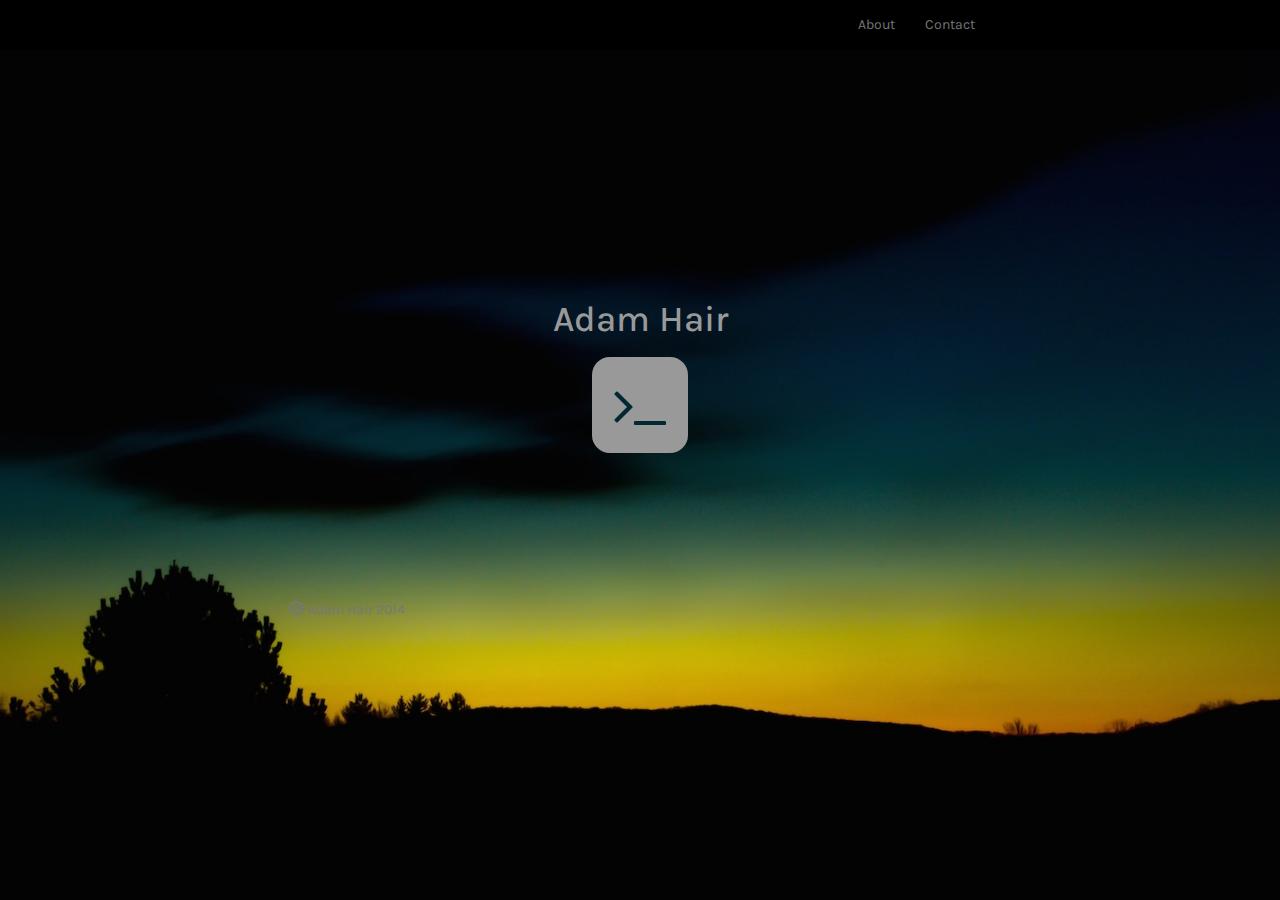
<file: index.html>
<!DOCTYPE html>
<html lang="en">
  <head>
    <meta charset="utf-8">
    <meta http-equiv="X-UA-Compatible" content="IE=edge">
    <meta name="viewport" content="width=device-width, initial-scale=1">
    <title>Adam Hair</title>

    <!-- Bootstrap -->
    <link href="css/bootstrap.min.css" rel="stylesheet">
    <link href="css/jumbotron-narrow.css" rel="stylesheet">
    <link href="css/navbar-fixed-top.css" rel="stylesheet">
    <link href="font-awesome-4.0.3/css/font-awesome.css" rel="stylesheet">
    <link href="css/custom.css" rel="stylesheet">

    <link href='http://fonts.googleapis.com/css?family=Karla' rel='stylesheet' type='text/css'>


    <!-- HTML5 Shim and Respond.js IE8 support of HTML5 elements and media queries -->
    <!-- WARNING: Respond.js doesn't work if you view the page via file:// -->
    <!--[if lt IE 9]>
      <script src="https://oss.maxcdn.com/libs/html5shiv/3.7.0/html5shiv.js"></script>
      <script src="https://oss.maxcdn.com/libs/respond.js/1.4.2/respond.min.js"></script>
    <![endif]-->
    <style>
        body{
        background: url("images/h39.jpg") no-repeat top center fixed;
        background-color: #000;
        background-size: cover;
        margin: 0;
        padding: 0;
        height: 100%;
        width: 100%;
        font-family: 'Karla', sans-serif;

        }
    </style>
  </head>
  <body>
    <div class="navbar navbar-default navbar-fixed-top" role="navigation">
      <div class="container">
        <div class="navbar-header">
        <button type="button" class="navbar-toggle" data-toggle="collapse" data-target=".navbar-collapse">
            <span class="fa fa-bars fa-lg fa-inverse">
          </button>
          <a class="navbar-brand" href="index.html"></a>
        </div>
        <div class="navbar-collapse collapse">
          <ul class="nav navbar-nav pull-right">
            <li><a href="about_me.html">About</a></li>
            <li><a href="contact.html">Contact</a></li>
          </ul>
        </div>
      </div>
    </div>

    <div class="container">
    <div style="min-height: 300px">
        <div class="bs-header text-center title-font" style="top: 50%; margin-top: 300px">
            <h1 class="title-font">Adam Hair</h1>
            <span class="fa-stack fa-4x">
            <i class="fa fa-square fa-stack-2x"></i>
            <i class="fa fa-terminal fa-stack-1x btn-custom"></i>
            </span>
            </div>
    </div>
        <div class="footer">
           <p><span class="glyphicon glyphicon-copyright-mark"></span> Adam Hair 2014</p>
        </div>
    </div>
    <!-- /container -->

    <!-- jQuery (necessary for Bootstrap's JavaScript plugins) -->
    <script src="https://ajax.googleapis.com/ajax/libs/jquery/1.11.0/jquery.min.js"></script>
    <!-- Include all compiled plugins (below), or include individual files as needed -->
    <script src="js/bootstrap.min.js"></script>
    <script>
    $
  </body>
</html>
</file>
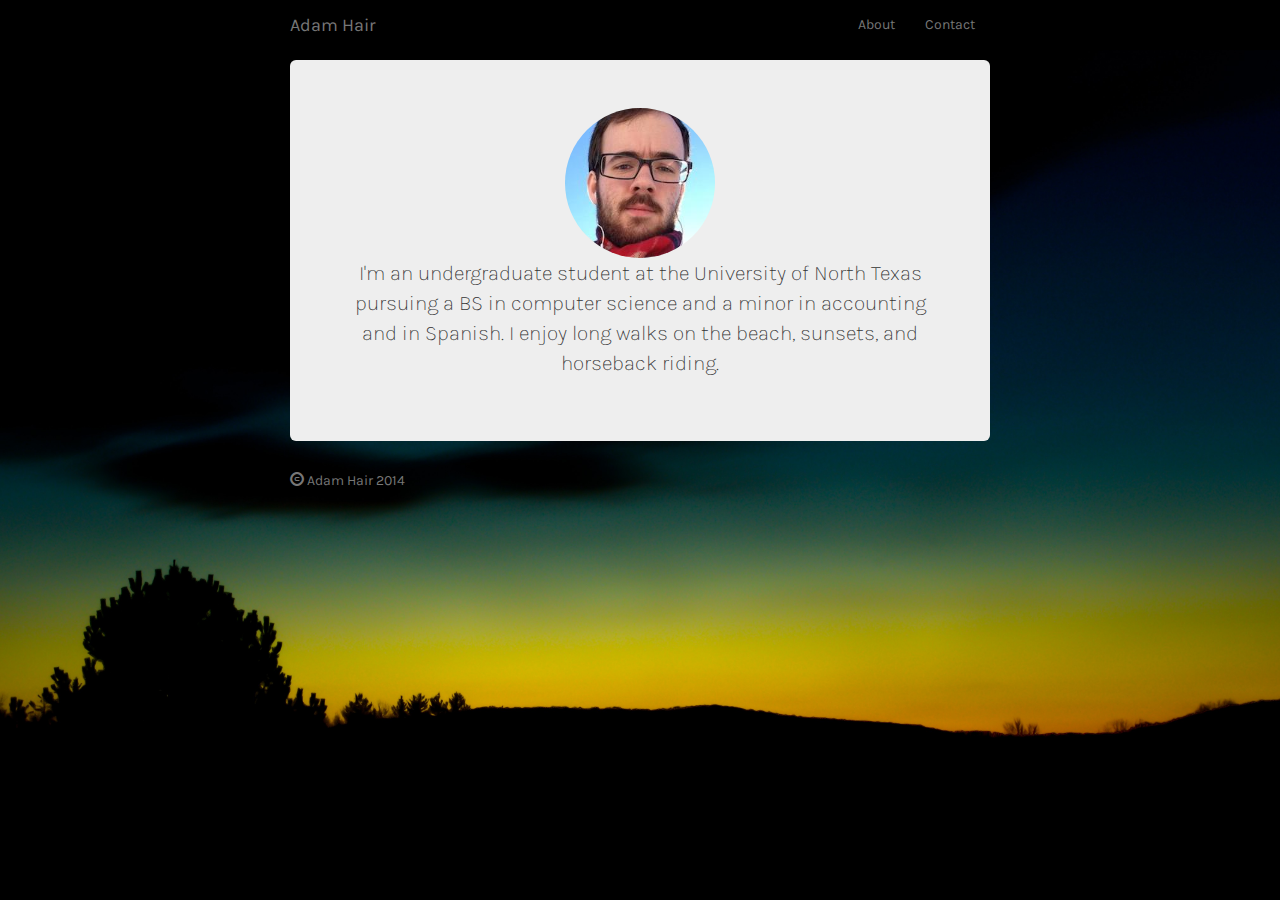
<file: about_me.html>
<!DOCTYPE html>
<html lang="en">
  <head>
    <meta charset="utf-8">
    <meta http-equiv="X-UA-Compatible" content="IE=edge">
    <meta name="viewport" content="width=device-width, initial-scale=1">
    <title>About</title>

    <!-- Bootstrap -->
    <link href="css/bootstrap.min.css" rel="stylesheet">
    <link href="css/jumbotron-narrow.css" rel="stylesheet">
    <link href="css/navbar-fixed-top.css" rel="stylesheet">
    <link href="font-awesome-4.0.3/css/font-awesome.css" rel="stylesheet">
    <link href="css/custom.css" rel="stylesheet">

    <link href='http://fonts.googleapis.com/css?family=Karla' rel='stylesheet' type='text/css'>


    <!-- HTML5 Shim and Respond.js IE8 support of HTML5 elements and media queries -->
    <!-- WARNING: Respond.js doesn't work if you view the page via file:// -->
    <!--[if lt IE 9]>
      <script src="https://oss.maxcdn.com/libs/html5shiv/3.7.0/html5shiv.js"></script>
      <script src="https://oss.maxcdn.com/libs/respond.js/1.4.2/respond.min.js"></script>
    <![endif]-->
    <style>
        body{
        background: url("images/39H.jpg") no-repeat top center fixed;
        background-color: #000;
        background-size: cover;
        margin: 0;
        padding: 0;
        height: 100%;
        width: 100%;
        font-family: 'Karla', sans-serif;
        }
  </style>
  </head>
  <body>
     <div class="navbar navbar-default navbar-fixed-top" role="navigation">
      <div class="container">
        <div class="navbar-header">
        <button type="button" class="navbar-toggle" data-toggle="collapse" data-target=".navbar-collapse">
            <span class="fa fa-bars fa-lg fa-inverse">
          </button>
          <a class="navbar-brand" href="index.html">Adam Hair</a>
        </div>
        <div class="navbar-collapse collapse">
          <ul class="nav navbar-nav">
          </ul>
          <ul class="nav navbar-nav pull-right">
            <li><a href="about_me.html">About</a></li>
            <li><a href="contact.html">Contact</a></li>
          </ul>
        </div>
      </div>
    </div>

    <div class="container">
    	<div class="jumbotron">
    		<img class="img-circle" style="width: 150px; height: 150px;" alt="Adam" src="images/adam-icon.png">
            <p>I'm an undergraduate student at the University of North Texas pursuing a BS in computer science and a minor in accounting and in Spanish. I enjoy long walks on the beach, sunsets, and horseback riding.</p>
    	</div>

		<div class="footer">
     	   <p><span class="glyphicon glyphicon-copyright-mark"></span> Adam Hair 2014</p>
    	</div>
    </div>
    <!-- /container -->

    <!-- jQuery (necessary for Bootstrap's JavaScript plugins) -->
    <script src="https://ajax.googleapis.com/ajax/libs/jquery/1.11.0/jquery.min.js"></script>
    <!-- Include all compiled plugins (below), or include individual files as needed -->
    <script src="js/bootstrap.min.js"></script>
  </body>
</html>
</file>
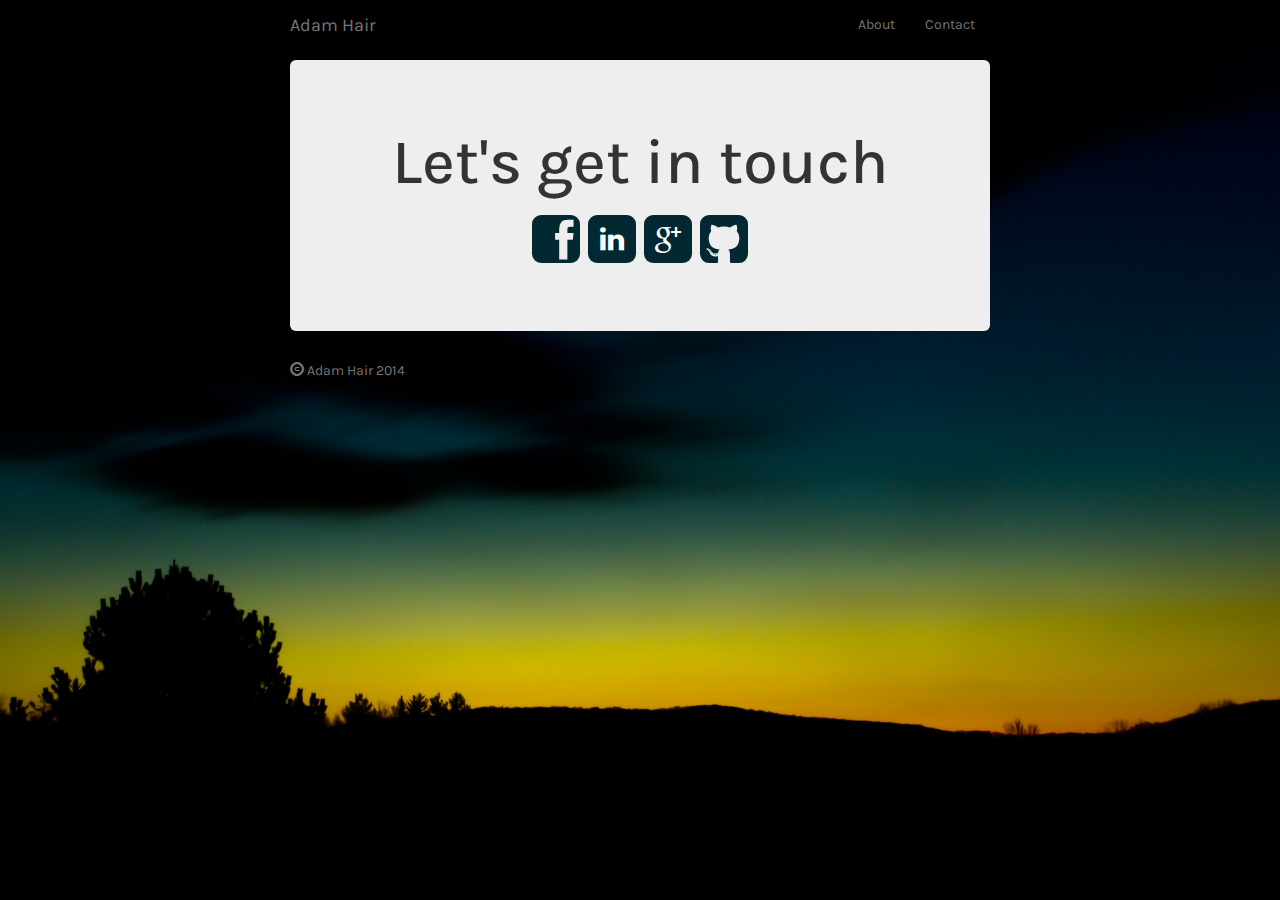
<file: contact.html>
<!DOCTYPE html>
<html lang="en">
  <head>
    <meta charset="utf-8">
    <meta http-equiv="X-UA-Compatible" content="IE=edge">
    <meta name="viewport" content="width=device-width, initial-scale=1">
    <title>Contact</title>

    <!-- Bootstrap -->
    <link href="css/bootstrap.min.css" rel="stylesheet">
    <link href="css/jumbotron-narrow.css" rel="stylesheet">
    <link href="font-awesome-4.0.3/css/font-awesome.css" rel="stylesheet">
    <link href="css/navbar-fixed-top.css" rel="stylesheet">
    <link href="css/custom.css" rel="stylesheet">

    <link href='http://fonts.googleapis.com/css?family=Karla' rel='stylesheet' type='text/css'>


    <!-- HTML5 Shim and Respond.js IE8 support of HTML5 elements and media queries -->
    <!-- WARNING: Respond.js doesn't work if you view the page via file:// -->
    <!--[if lt IE 9]>
      <script src="https://oss.maxcdn.com/libs/html5shiv/3.7.0/html5shiv.js"></script>
      <script src="https://oss.maxcdn.com/libs/respond.js/1.4.2/respond.min.js"></script>
    <![endif]-->
    <style>
        body{
        background: url("images/39H.jpg") no-repeat top center fixed;
        background-color: #000;
        background-size: cover;
        margin: 0;
        padding: 0;
        height: 100%;
        width: 100%;
        font-family: 'Karla', sans-serif;
        }
    </style>
  </head>
  <body>
    <body>
     <div class="navbar navbar-default navbar-fixed-top" role="navigation">
      <div class="container">
        <div class="navbar-header">
        <button type="button" class="navbar-toggle" data-toggle="collapse" data-target=".navbar-collapse">
            <span class="fa fa-bars fa-lg fa-inverse">
          </button>
          <a class="navbar-brand" href="index.html">Adam Hair</a>
        </div>
        <div class="navbar-collapse collapse">
          <ul class="nav navbar-nav">
          </ul>
          <ul class="nav navbar-nav pull-right">
            <li><a href="about_me.html">About</a></li>
            <li><a href="contact.html">Contact</a></li>
          </ul>
        </div>
      </div>
    </div>
    <div class="container">
    	<div class="jumbotron">
    		<h1>Let's get in touch</h1><p> </p>
            <p><a href="https://facebook.com/adam.hair.142" target="blank"><span class="fa-stack fa-lg"> 
                <i class="btn-custom fa fa-facebook-square fa-stack-2x"></i>
</span></a><a href="http://www.linkedin.com/pub/adam-hair/41/444/775" target="_blank"><span class="fa-stack fa-lg">
  <i class="btn-custom fa fa-square fa-stack-2x"></i>
  <i class="fa fa-linkedin fa-stack-1x fa-inverse"></i>
</span></a><a href="https://plus.google.com/109811838109110830229/posts" target="_blank"><span class="fa-stack fa-lg">
  <i class="btn-custom fa fa-square fa-stack-2x"></i>
  <i class="fa fa-google-plus fa-stack-1x fa-inverse"></i>
</span></a><a href="https://github.com/iamadamhair" target="_blank"><span class="fa-stack fa-lg">
  <i class="btn-custom fa fa-github-square fa-stack-2x"></i></p>
    	</div>

		<div class="footer">
     	    <p><span class="glyphicon glyphicon-copyright-mark"></span> Adam Hair 2014</p>
    	</div>
    </div>
    <!-- /container -->

    <!-- jQuery (necessary for Bootstrap's JavaScript plugins) -->
    <script src="https://ajax.googleapis.com/ajax/libs/jquery/1.11.0/jquery.min.js"></script>
    <!-- Include all compiled plugins (below), or include individual files as needed -->
    <script src="js/bootstrap.min.js"></script>
  </body>
</html>
</file>
<file: css/jumbotron-narrow.css>
/* Space out content a bit */
body {
  padding-top: 20px;
  padding-bottom: 20px;
}

/* Everything but the jumbotron gets side spacing for mobile first views */
.header,
.marketing,
.footer {
  padding-right: 15px;
  padding-left: 15px;
}

/* Custom page header */
.header {
  border-bottom: 1px solid #e5e5e5;
}
/* Make the masthead heading the same height as the navigation */
.header h3 {
  padding-bottom: 19px;
  margin-top: 0;
  margin-bottom: 0;
  line-height: 40px;
}

/* Custom page footer */
.footer {
  padding-top: 19px;
  color: #777;
  border-top: 1px solid #e5e5e5;
}

/* Customize container */
@media (min-width: 768px) {
  .container {
    max-width: 730px;
  }
}
.container-narrow > hr {
  margin: 30px 0;
}

/* Main marketing message and sign up button */
.jumbotron {
  text-align: center;
  border-bottom: 1px solid #e5e5e5;
}
.jumbotron .btn {
  padding: 14px 24px;
  font-size: 21px;
}

/* Supporting marketing content */
.marketing {
  margin: 40px 0;
}
.marketing p + h4 {
  margin-top: 28px;
}

/* Responsive: Portrait tablets and up */
@media screen and (min-width: 768px) {
  /* Remove the padding we set earlier */
  .header,
  .marketing,
  .footer {
    padding-right: 0;
    padding-left: 0;
  }
  /* Space out the masthead */
  .header {
    margin-bottom: 30px;
  }
  /* Remove the bottom border on the jumbotron for visual effect */
  .jumbotron {
    border-bottom: 0;
  }
}
</file>
<file: css/navbar-fixed-top.css>
body {
  min-height: 400px;
  padding-top: 70px;
  padding-bottom: 20px;

}
width: 768px;
</file>
<file: css/custom.css>
.navbar {
   background-color: #000;
   background: #000;
   border-bottom: 0px solid transparent;
}

.navbar li { color: #000 } 

.navbar-toggle {
  background-color: #000000 !important;
  color: #000000 !important;
  border: 0px !important;
}

.navbar-collapse {
  border-top: 0px solid transparent !important;
  background: #000;
  background-color: #000;
}

.jumbotron {
  margin-top: 60px;
  text-align: center;
  border-bottom: 0px solid #e5e5e5;
}

.header {
  border-bottom: 0px solid transparent;
}

.footer {
  padding-top: 0px;
  color: #777;
  border-top: 0px solid transparent;
}

a:active {
  text-decoration;underline;
}

.btn-custom {
  color: #022832 !important;
}

.title-font {
  color: #999 !important;
}

h1.title-font {
  font
}
</file>
